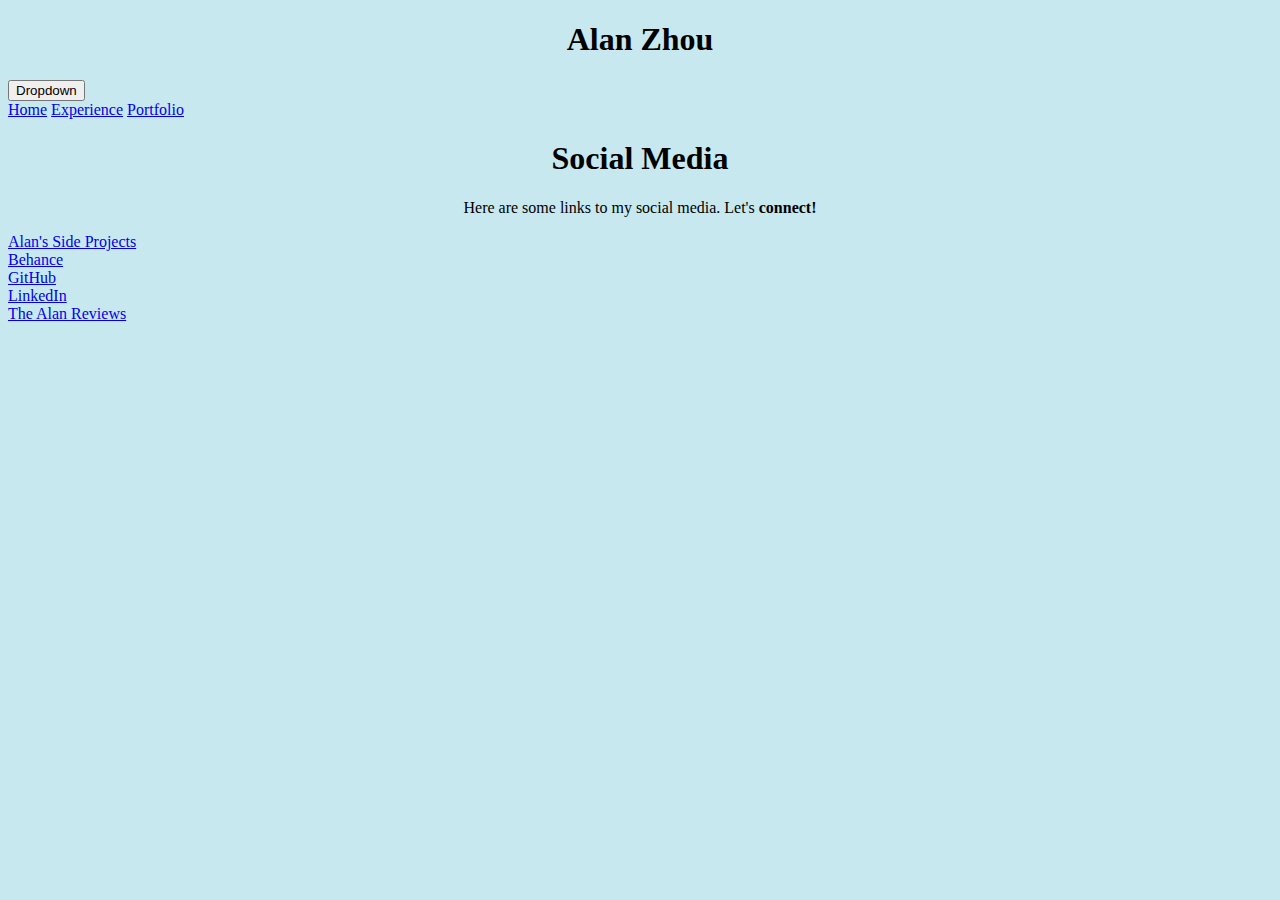
<file: contact.html>
<!DOCTYPE html>
<html lang="en">
<style>
    body {
    background-color: rgb(200, 232, 240)
    }
    br {
    display: block;
    margin: 10px 0;
    }
</style>
<head>
    <meta charset="UTF-8">
    <meta name="viewport" content="width=device-width, initial-scale=1.0">
    <title>Social Media</title>
    <link rel="stylesheet" href="style.css">
    <link rel="stylesheet" href="https://cdnjs.cloudflare.com/ajax/libs/font-awesome/4.7.0/css/font-awesome.min.css">
</head>
<script src="javascript/dropdown.js"></script>
<body>
    <h1>Alan Zhou</h1>
    <div class="dropdown">
        <button onclick="dropdown()" class="dropbtn">Dropdown</button>
        <div id="myDropdown" class="dropdown-content">
            <a href="index.html#home">Home</a>
            <a href="experience.html">Experience</a>
            <a href="portfolio.html">Portfolio</a>
        </div>
    </div>
    <h1 style="text-align: center;">Social Media</h1>
    <p style="text-align: center;">Here are some links to my social media. Let's <b>connect!</b></p>
    <a href="https://www.youtube.com/channel/UCRvZ-7-rjfziq7DV9wCJstQ" class="button">Alan's Side Projects</a><br>
    <a href="https://www.behance.net/alandzhou" class="button">Behance</a><br>
    <a href="https://github.com/alanreviews" class="button">GitHub</a><br>
    <a href="https://www.linkedin.com/in/alan-d-zhou/" class="button">LinkedIn</a><br>
    <a href="https://www.youtube.com/c/TheAlanReviews" class="button">The Alan Reviews</a><br>
</body>
</html>
</file>
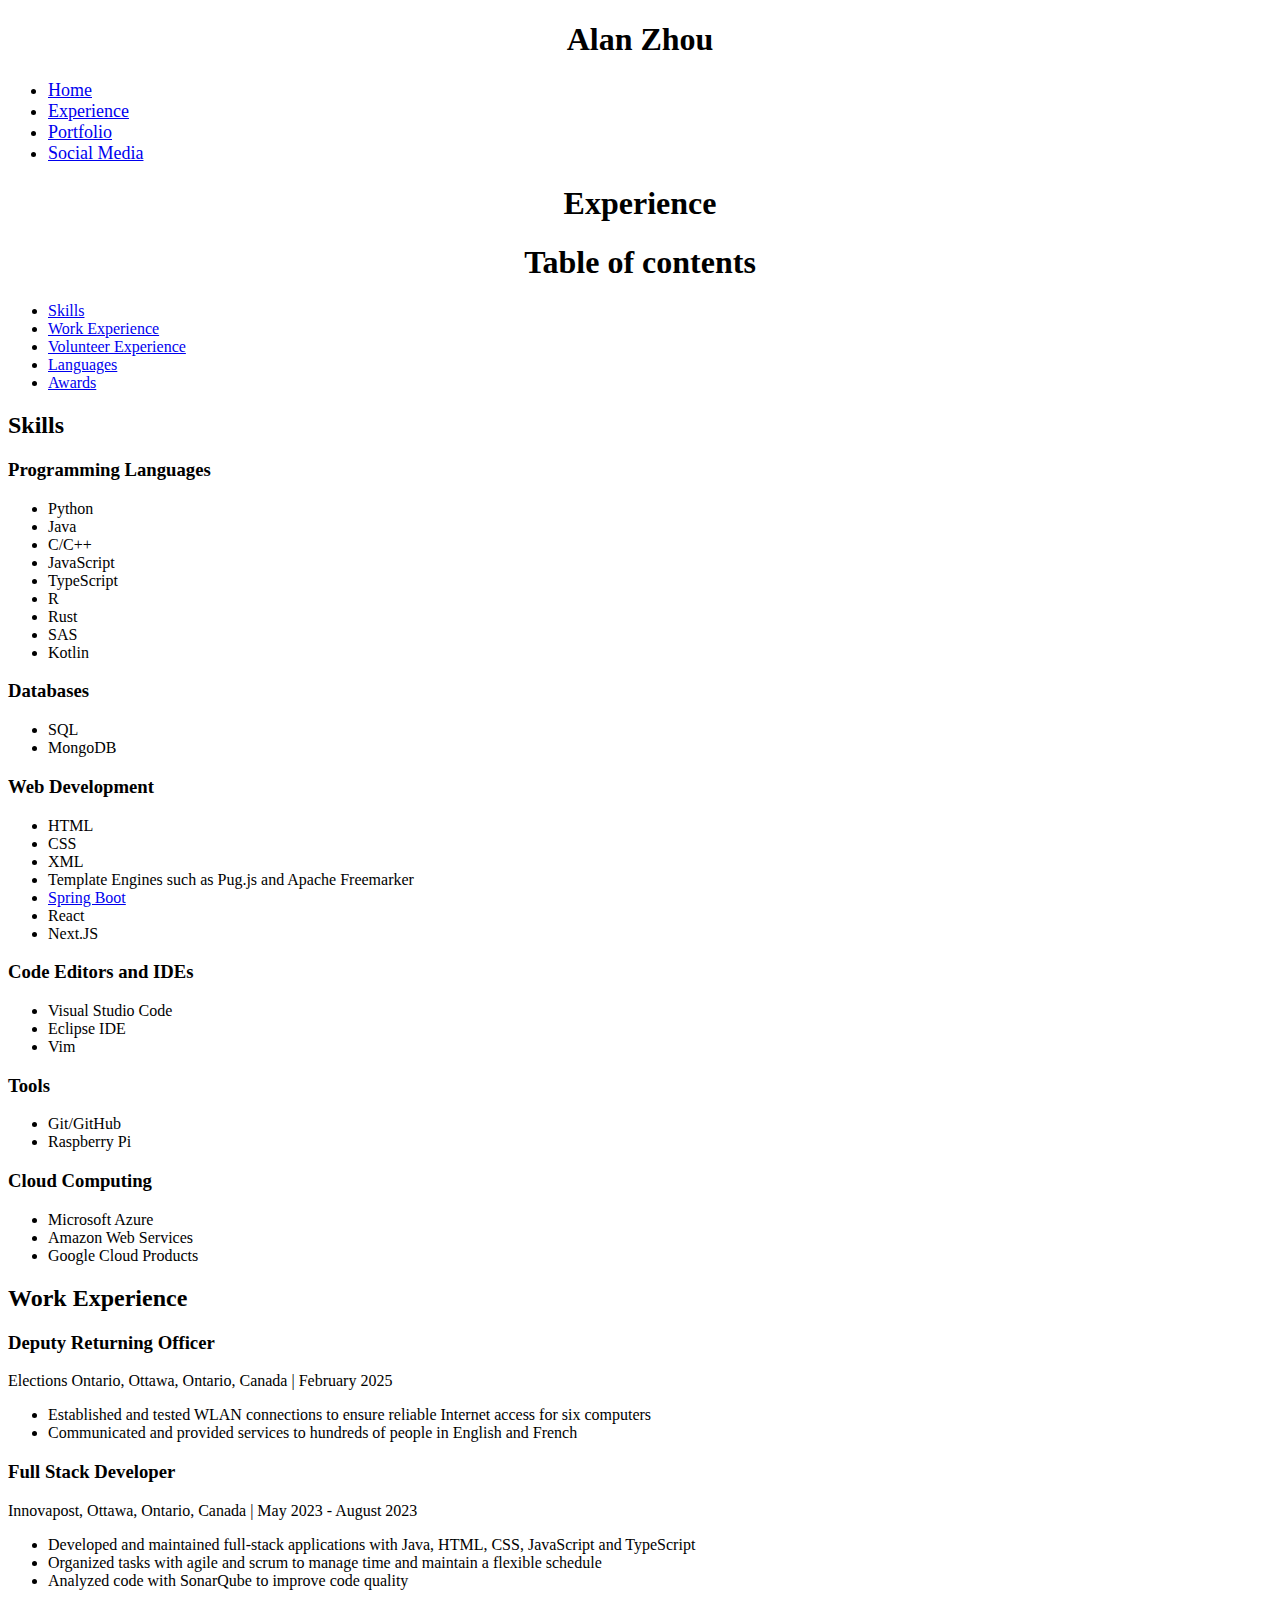
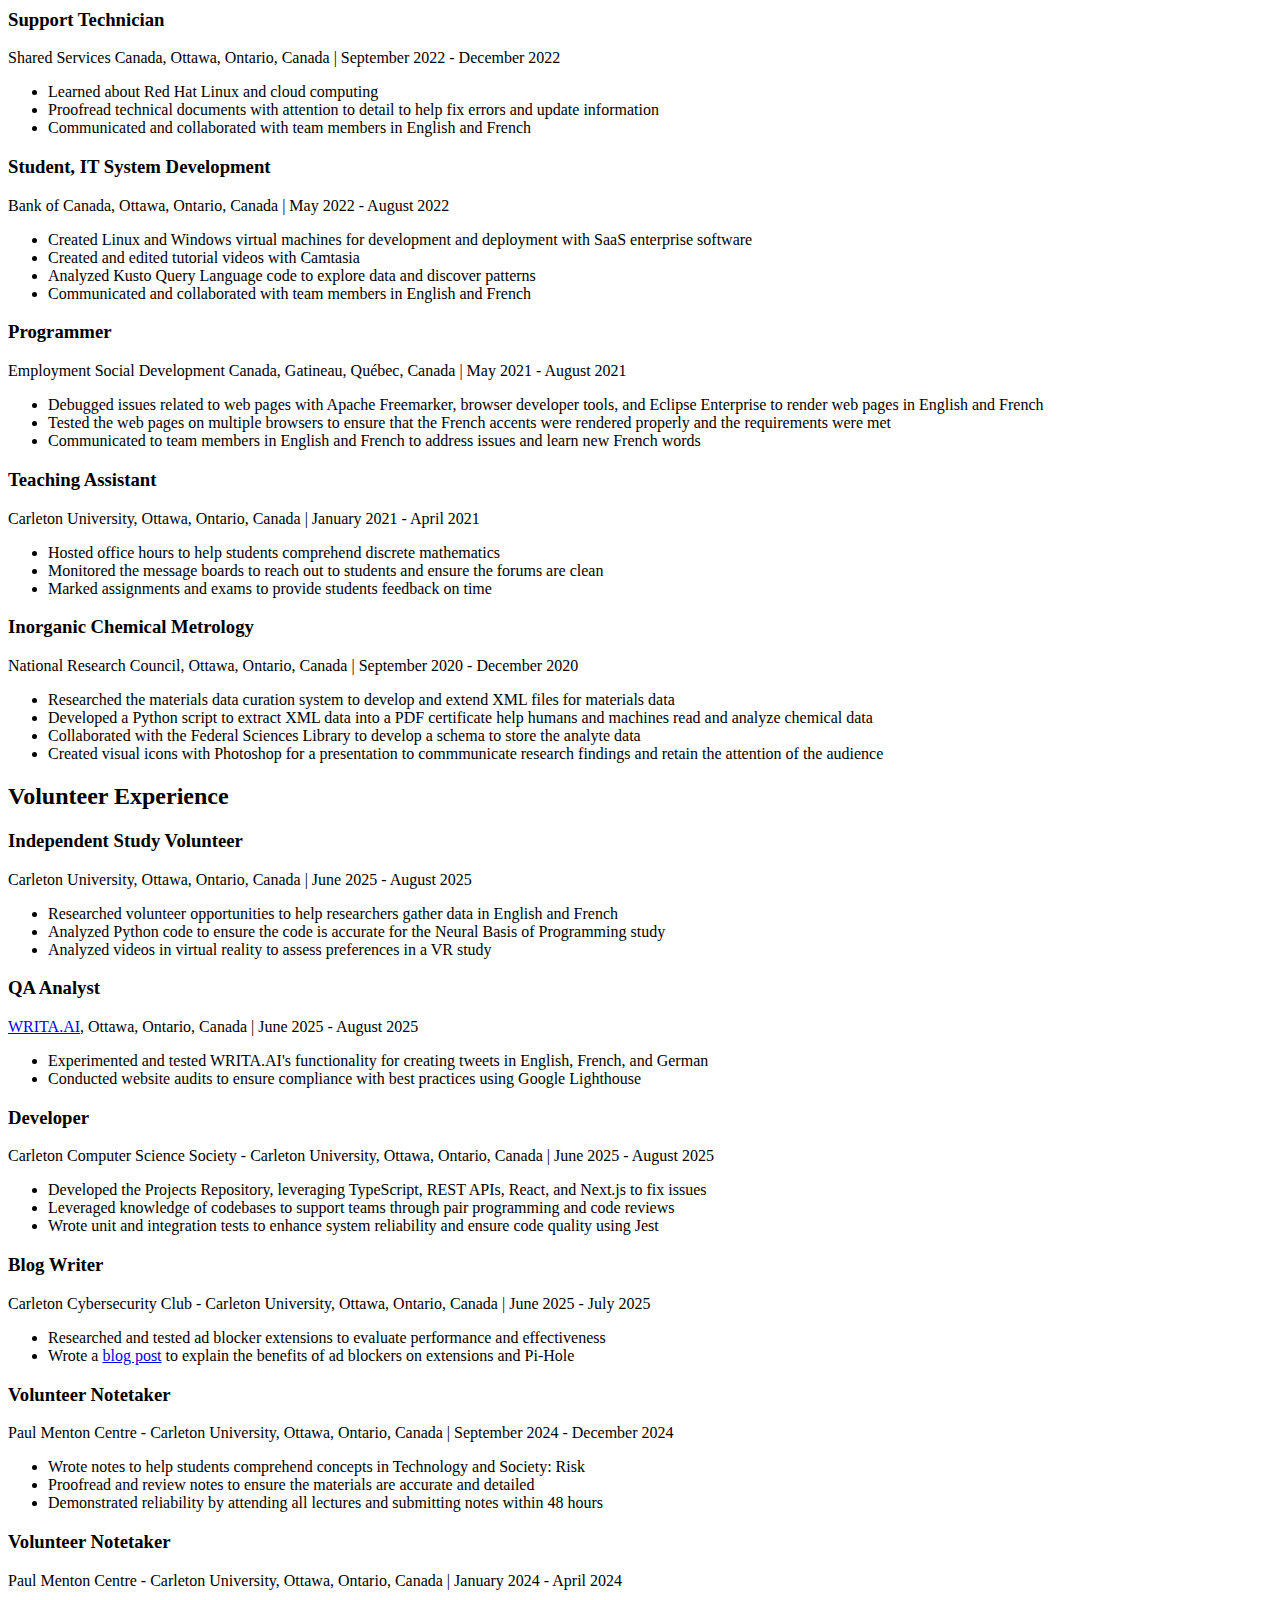
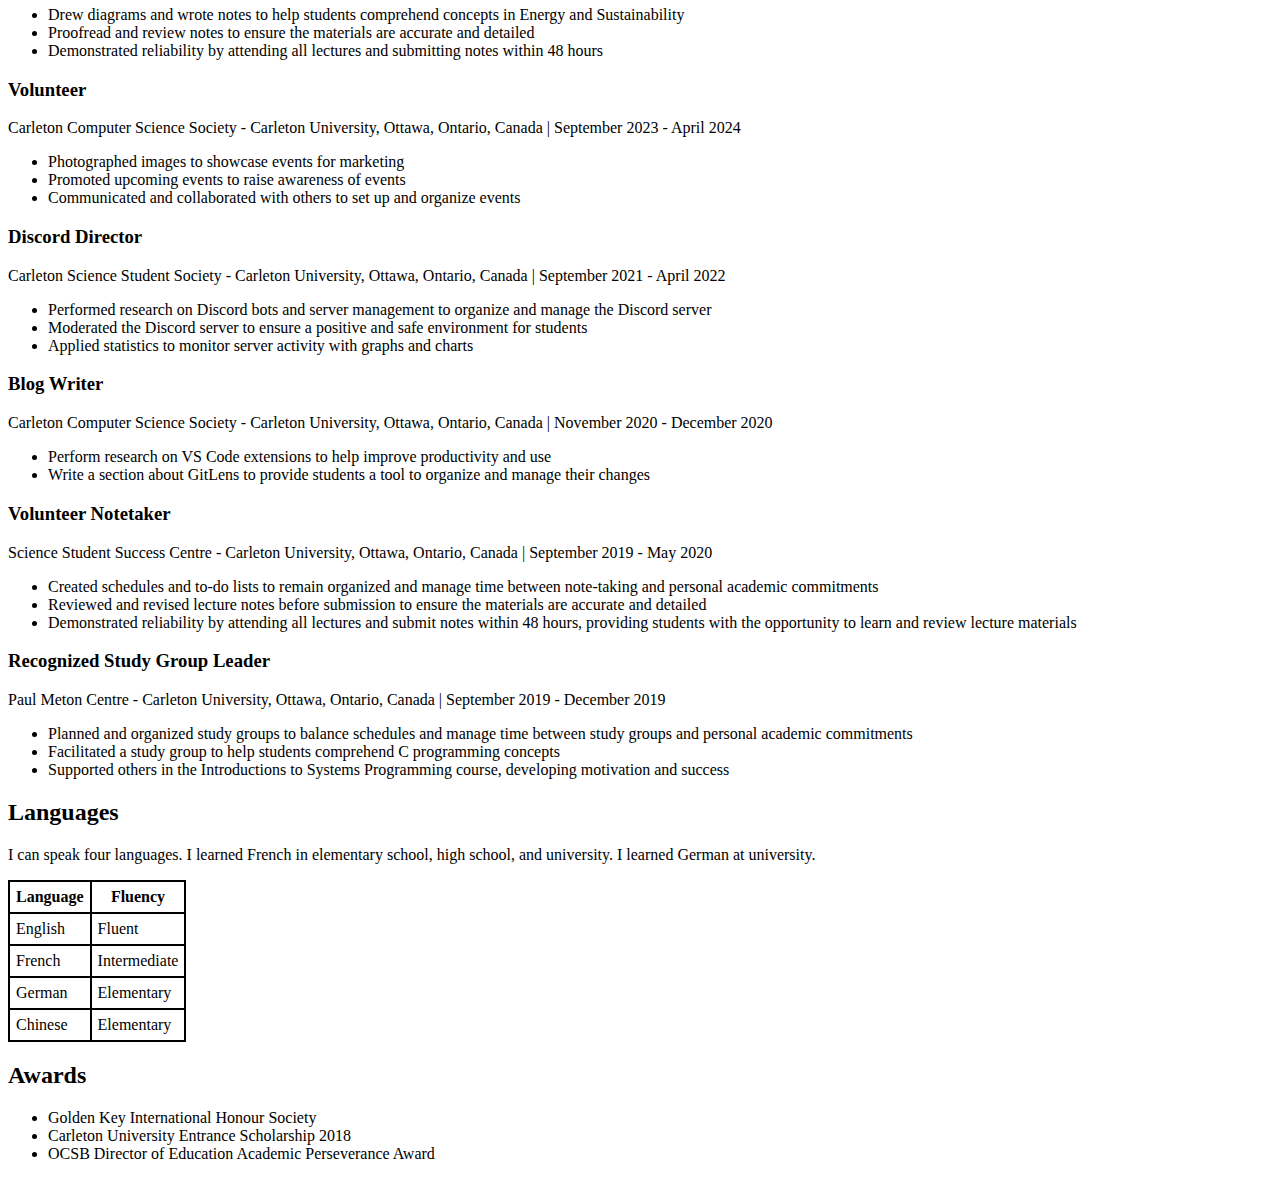
<file: experience.html>
<!DOCTYPE html>
<html lang="en">
<style>
    body {
        background-color: rgb(255, 255, 255)
    }
</style>
<meta charset="UTF-8">
<meta name="viewport" content="width=device-width, initial-scale=1.0">
<title>Alan Zhou</title>
<link rel="stylesheet" href="style.css">
<script src="javascript/dropdown.js"></script>
<header>
    <h1>Alan Zhou</h1>
    <nav>
        <ul>
        <li><a href="index.html">Home</a></li>
        <li><a href="experience.html">Experience</a></li>
        <li><a href="portfolio.html">Portfolio</a></li>
        <li><a href="contact.html">Social Media</a></li>
        <ul>
    </nav>
</header>
<body>
    <h1>Experience</h1>
    <h1>Table of contents</h1>
    <ul>
        <li><a href="#skills">Skills</a></li>
        <li><a href="#work">Work Experience</a></li>
        <li><a href="#volunteer">Volunteer Experience</a></li>
        <li><a href="#languages">Languages</a></li>
        <li><a href="#awards">Awards</a></li>
    </ul>
    <div id="skills">
        <h2>Skills</h2>
        <h3>Programming Languages</h3>
        <ul>
            <li>Python</li>
            <li>Java</li>
            <li>C/C++</li>
            <li>JavaScript</li>
            <li>TypeScript</li>
            <li>R</li>
            <li>Rust</li>
            <li>SAS</li>
            <li>Kotlin</li>
        </ul>
        <h3>Databases</h3>
        <ul>
            <li>SQL</li>
            <li>MongoDB</li>
        </ul>
        <h3>Web Development</h3>
        <ul>
            <li>HTML</li>
            <li>CSS</li>
            <li>XML</li>
            <li>Template Engines such as Pug.js and Apache Freemarker</li>
            <li><a href="https://spring.io/projects/spring-boot">Spring Boot</a></li>
            <li>React</li>
            <li>Next.JS</li>
        </ul>
        <h3>Code Editors and IDEs</h3>
        <ul>
            <li>Visual Studio Code</li>
            <li>Eclipse IDE</li>
            <li>Vim</li>
        </ul>
        <h3>Tools</h3>
        <ul>
            <li>Git/GitHub</li>
            <li>Raspberry Pi</li>
        </ul>
        <h3>Cloud Computing</h3>
        <ul>
            <li>Microsoft Azure</li>
            <li>Amazon Web Services</li>
            <li>Google Cloud Products</li>
        </ul>
    </div>
    <div id="work">
        <h2>Work Experience</h2>
        <h3>Deputy Returning Officer</h3>
        <p>Elections Ontario, Ottawa, Ontario, Canada | February 2025</p>
        <ul>
            <li>Established and tested WLAN connections to ensure reliable Internet access for six computers</li>
            <li>Communicated and provided services to hundreds of people in English and French</li>
        </ul>
        <h3>Full Stack Developer</h3>
        <p>Innovapost, Ottawa, Ontario, Canada | May 2023 - August 2023</p>
        <ul>
            <li>Developed and maintained full-stack applications with Java, HTML, CSS, JavaScript and TypeScript</li>
            <li>Organized tasks with agile and scrum to manage time and maintain a flexible schedule</li>
            <li>Analyzed code with SonarQube to improve code quality</li>
        </ul>
        <h3>Support Technician</h3>
        <p>Shared Services Canada, Ottawa, Ontario, Canada | September 2022 - December 2022</p>
        <ul>
            <li>Learned about Red Hat Linux and cloud computing</li>
            <li>Proofread technical documents with attention to detail to help fix errors and update information</li>
            <li>Communicated and collaborated with team members in English and French</li>
        </ul>
        <h3>Student, IT System Development</h3>
        <p>Bank of Canada, Ottawa, Ontario, Canada | May 2022 - August 2022</p>
        <ul>
            <li>Created Linux and Windows virtual machines for development and deployment with SaaS enterprise software</li>
            <li>Created and edited tutorial videos with Camtasia</li>
            <li>Analyzed Kusto Query Language code to explore data and discover patterns</li>
            <li>Communicated and collaborated with team members in English and French</li>
        </ul>
        <h3>Programmer</h3>
        <p>Employment Social Development Canada, Gatineau, Québec, Canada | May 2021 - August 2021</p>
        <ul>
            <li>Debugged issues related to web pages with Apache Freemarker, browser developer tools, and Eclipse Enterprise to render web pages in English and French</li>
            <li>Tested the web pages on multiple browsers to ensure that the French accents were rendered properly and the requirements were met</li>
            <li>Communicated to team members in English and French to address issues and learn new French words</li>
        </ul>
        <h3>Teaching Assistant</h3>
        <p>Carleton University, Ottawa, Ontario, Canada | January 2021 - April 2021</p>
        <ul>
            <li>Hosted office hours to help students comprehend discrete mathematics</li>
            <li>Monitored the message boards to reach out to students and ensure the forums are clean</li>
            <li>Marked assignments and exams to provide students feedback on time</li>
        </ul>
        <h3>Inorganic Chemical Metrology</h3>
        <p>National Research Council, Ottawa, Ontario, Canada | September 2020 - December 2020</p>
        <ul>
            <li>Researched the materials data curation system to develop and extend XML files for materials data</li>
            <li>Developed a Python script to extract XML data into a PDF certificate help humans and machines read and analyze chemical data</li>
            <li>Collaborated with the Federal Sciences Library to develop a schema to store the analyte data</li>
            <li>Created visual icons with Photoshop for a presentation to commmunicate research findings and retain the attention of the audience</li>
        </ul>
    </div> 
    <div id="volunteer">
        <h2>Volunteer Experience</h2>
        <h3>Independent Study Volunteer</h3>
        <p>Carleton University, Ottawa, Ontario, Canada | June 2025 - August 2025</p>
        <ul>
            <li>Researched volunteer opportunities to help researchers gather data in English and French</li>
            <li>Analyzed Python code to ensure the code is accurate for the Neural Basis of Programming study</li>
            <li>Analyzed videos in virtual reality to assess preferences in a VR study</li>
        </ul>
        <h3>QA Analyst</h3>
        <p><a href="https://www.writa.ai/">WRITA.AI</a>, Ottawa, Ontario, Canada | June 2025 - August 2025</p>
        <ul>
            <li>Experimented and tested WRITA.AI's functionality for creating tweets in English, French, and German</li>
            <li>Conducted website audits to ensure compliance with best practices using Google Lighthouse</li>
        </ul>
        <h3>Developer</h3>
        <p>Carleton Computer Science Society - Carleton University, Ottawa, Ontario, Canada | June 2025 - August 2025</p>
        <ul>
            <li>Developed the Projects Repository, leveraging TypeScript, REST APIs, React, and Next.js to fix issues</li>
            <li>Leveraged knowledge of codebases to support teams through pair programming and code reviews</li>
            <li>Wrote unit and integration tests to enhance system reliability and ensure code quality using Jest</li>
        </ul>
        <h3>Blog Writer</h3>
        <p>Carleton Cybersecurity Club - Carleton University, Ottawa, Ontario, Canada | June 2025 - July 2025</p>
        <ul>
            <li>Researched and tested ad blocker extensions to evaluate performance and effectiveness</li>
            <li>Wrote a <a href="https://substack.com/home/post/p-185006589">blog post</a> to explain the benefits of ad blockers on extensions and Pi-Hole</li>
        </ul>
        <h3>Volunteer Notetaker</h3>
        <p>Paul Menton Centre - Carleton University, Ottawa, Ontario, Canada | September 2024 - December 2024</p>
        <ul>
            <li>Wrote notes to help students comprehend concepts in Technology and Society: Risk</li>
            <li>Proofread and review notes to ensure the materials are accurate and detailed</li>
            <li>Demonstrated reliability by attending all lectures and submitting notes within 48 hours</li>
        </ul>
        <h3>Volunteer Notetaker</h3>
        <p>Paul Menton Centre - Carleton University, Ottawa, Ontario, Canada | January 2024 - April 2024</p>
        <ul>
            <li>Drew diagrams and wrote notes to help students comprehend concepts in Energy and Sustainability</li>
            <li>Proofread and review notes to ensure the materials are accurate and detailed</li>
            <li>Demonstrated reliability by attending all lectures and submitting notes within 48 hours</li>
        </ul>
        <h3>Volunteer</h3>
        <p>Carleton Computer Science Society - Carleton University, Ottawa, Ontario, Canada | September 2023 - April 2024</p>
        <ul>
            <li>Photographed images to showcase events for marketing</li>
            <li>Promoted upcoming events to raise awareness of events</li>
            <li>Communicated and collaborated with others to set up and organize events</li>
        </ul>
        <h3>Discord Director</h3>
        <p>Carleton Science Student Society - Carleton University, Ottawa, Ontario, Canada | September 2021 - April 2022</p>
        <ul>
            <li>Performed research on Discord bots and server management to organize and manage the Discord server</li>
            <li>Moderated the Discord server to ensure a positive and safe environment for students</li>
            <li>Applied statistics to monitor server activity with graphs and charts</li>
        </ul>
        <h3>Blog Writer</h3>
        <p>Carleton Computer Science Society - Carleton University, Ottawa, Ontario, Canada | November 2020 - December 2020</p>
        <ul>
            <li>Perform research on VS Code extensions to help improve productivity and use</li>
            <li>Write a section about GitLens to provide students a tool to organize and manage their changes</li>
        </ul>
        <h3>Volunteer Notetaker</h3>
        <p>Science Student Success Centre - Carleton University, Ottawa, Ontario, Canada | September 2019 - May 2020</p>
        <ul>
            <li>Created schedules and to-do lists to remain organized and manage time between note-taking and personal academic commitments</li>
            <li>Reviewed and revised lecture notes before submission to ensure the materials are accurate and detailed</li>
            <li>Demonstrated reliability by attending all lectures and submit notes within 48 hours, providing students with the opportunity to learn and review lecture materials</li>
        </ul>
        <h3>Recognized Study Group Leader</h3>
        <p>Paul Meton Centre - Carleton University, Ottawa, Ontario, Canada | September 2019 - December 2019</p>
        <ul>
            <li>Planned and organized study groups to balance schedules and manage time between study groups and personal academic commitments</li>
            <li>Facilitated a study group to help students comprehend C programming concepts</li>
            <li>Supported others in the Introductions to Systems Programming course, developing motivation and success</li>
        </ul>
    </div>
    <div id="languages">
    <h2>Languages</h2>
    <p>I can speak four languages. I learned French in elementary school, high school, and university. I learned German at university.</p>
    <table>
        <tr>
            <th>Language</th>
            <th>Fluency</th>
        </tr>
        <tr>
            <td>English</td>
            <td>Fluent</td>
        </tr>
        <tr>
            <td>French</td>
            <td>Intermediate</td>
        </tr>
        <tr>
            <td>German</td>
            <td>Elementary</td>
        </tr>
        <tr>
            <td>Chinese</td>
            <td>Elementary</td>
        </tr>
    </table>
    </div>
    <div id="awards">
    <h2>Awards</h2>
    <ul>
        <li>Golden Key International Honour Society</li>
        <li>Carleton University Entrance Scholarship 2018</li>
        <li>OCSB Director of Education Academic Perseverance Award</li>
    </ul>
    </div>
</body>
</html>
</file>
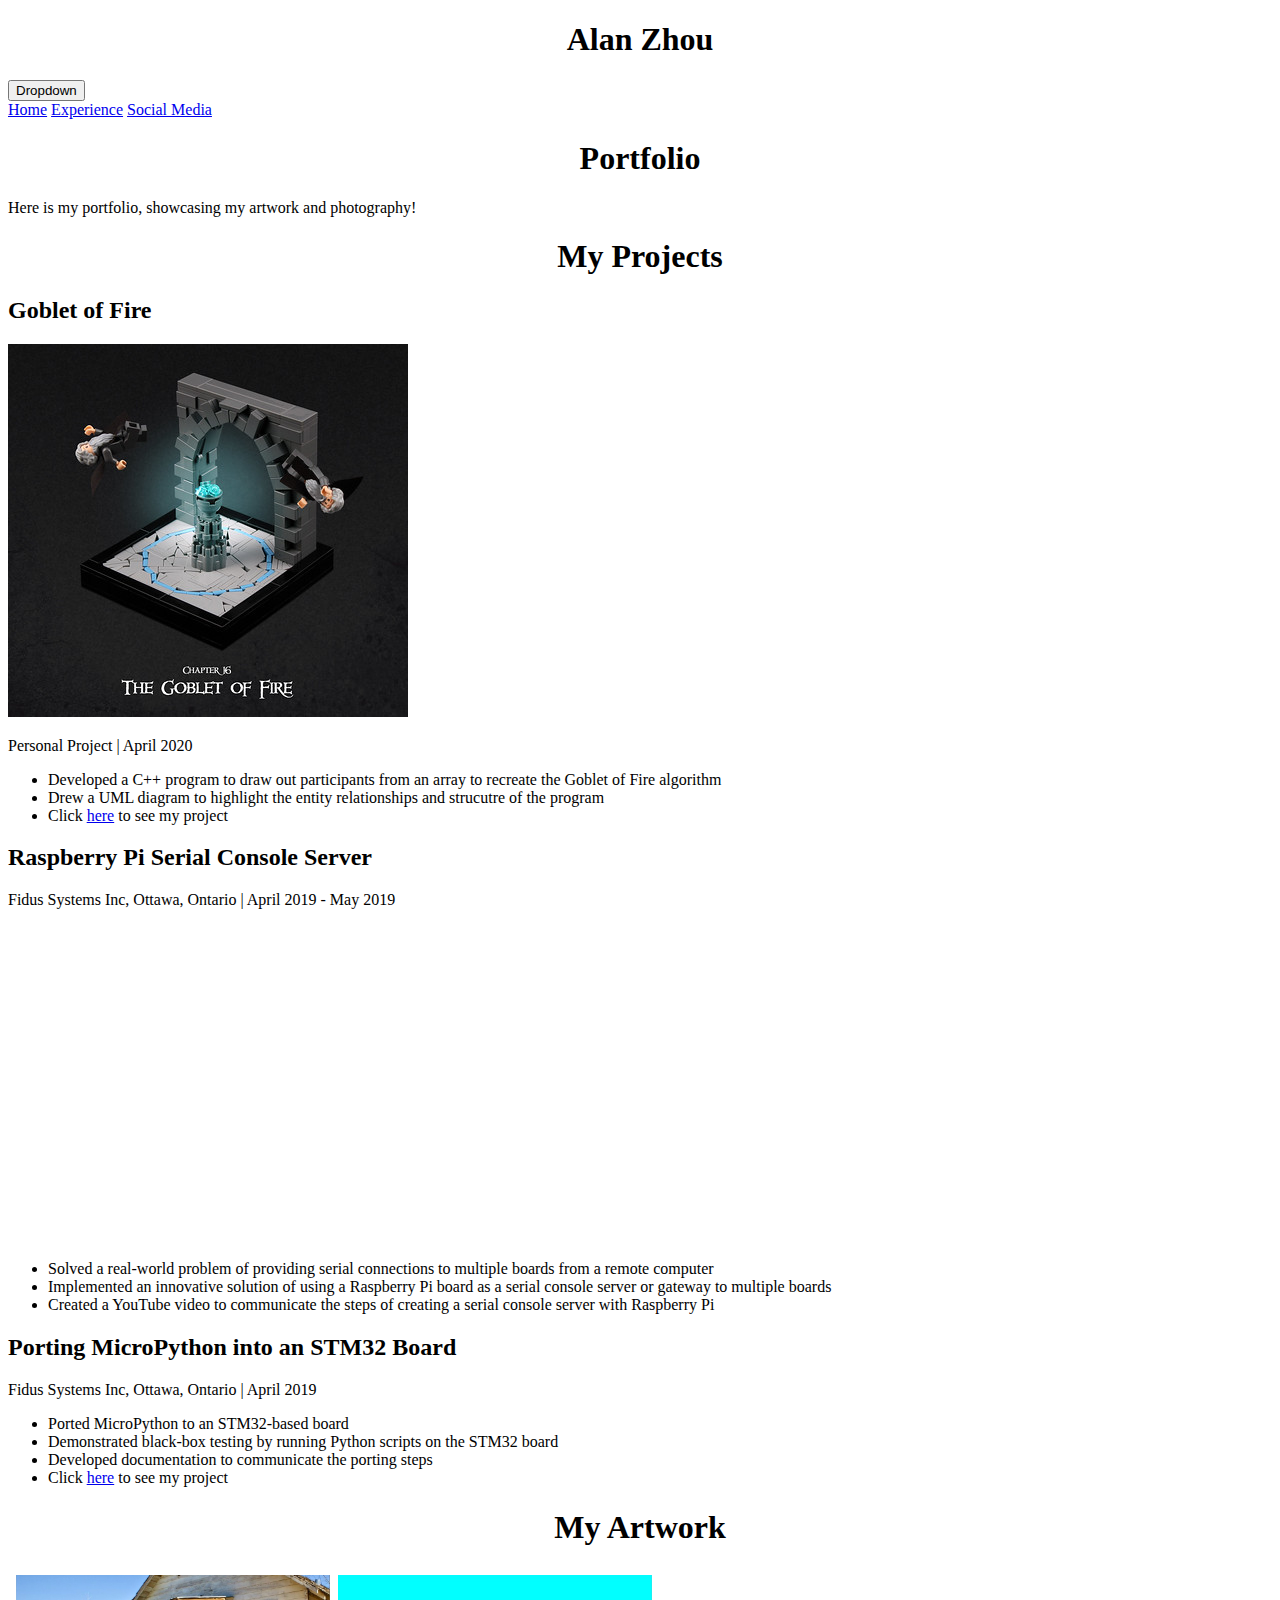
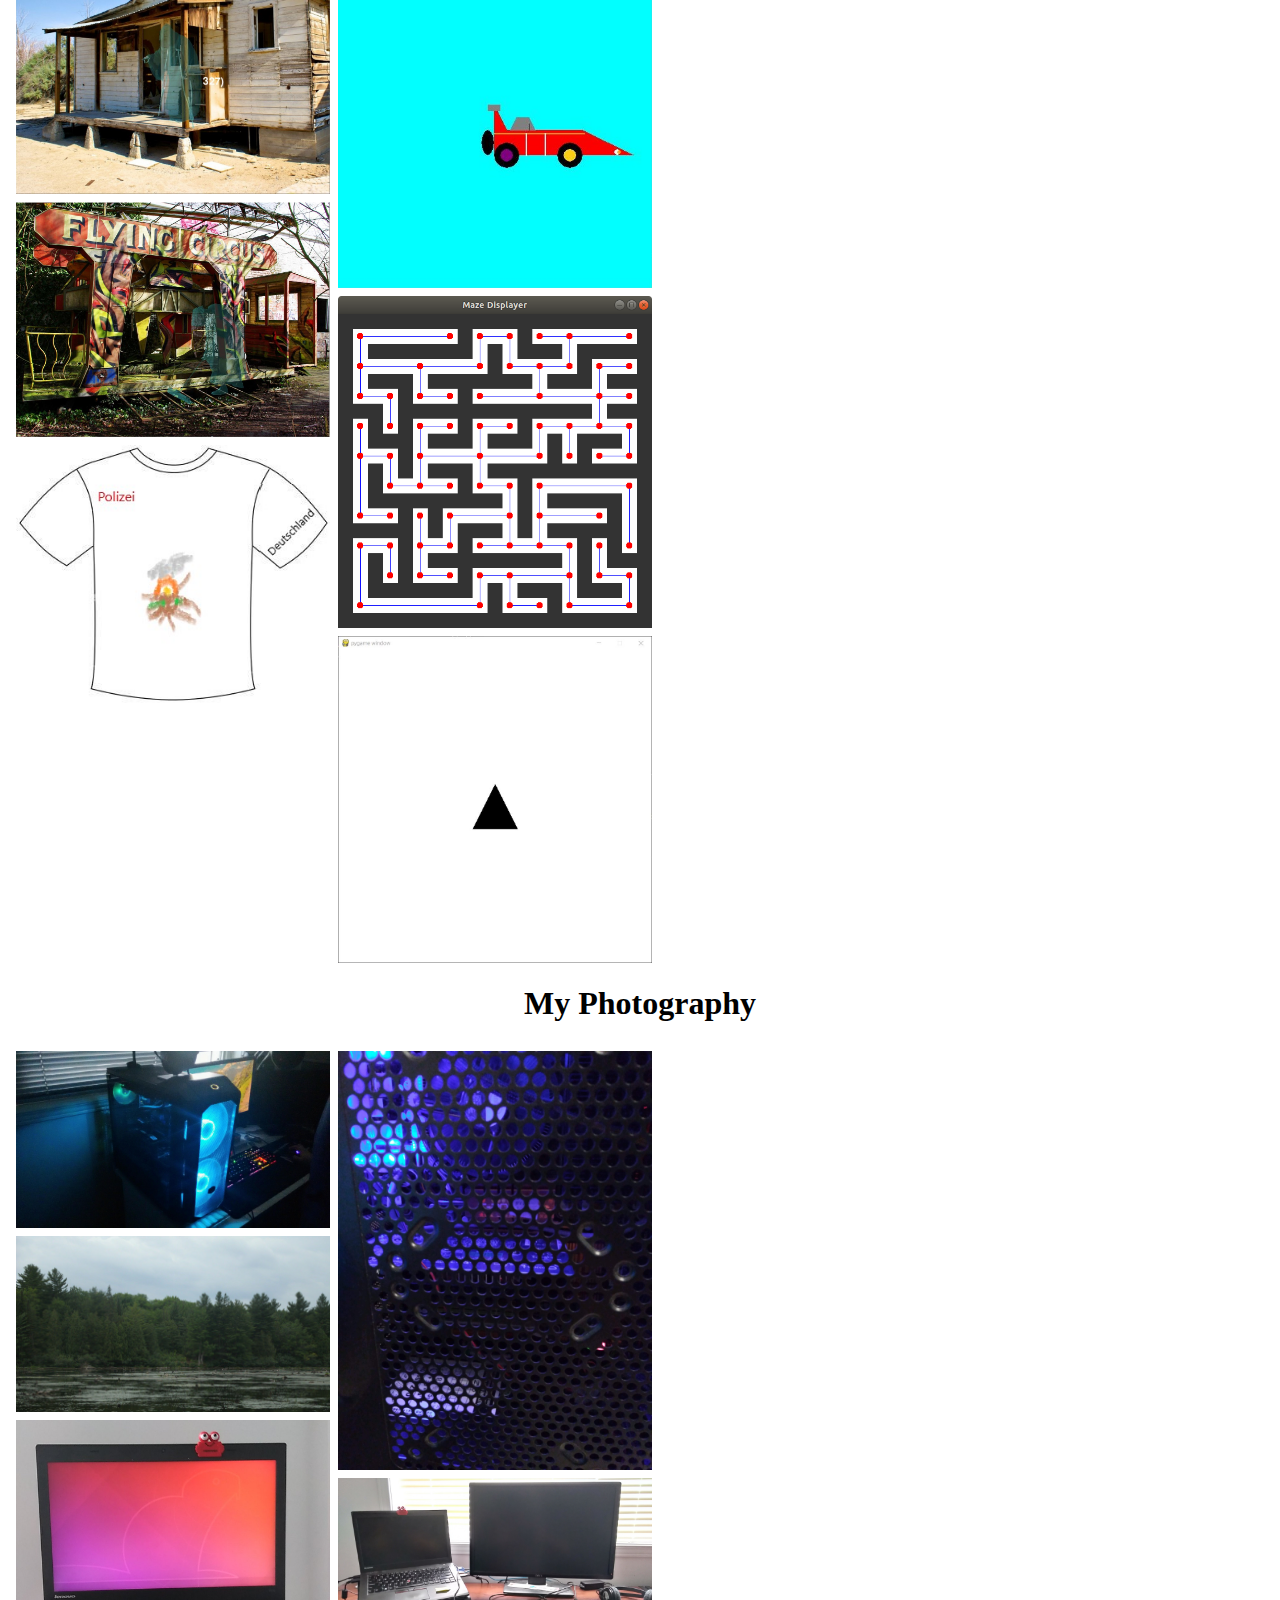
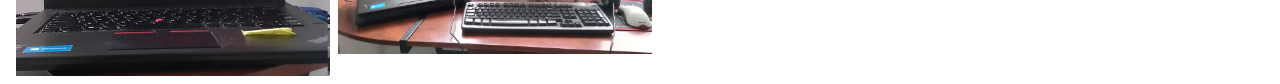
<file: portfolio.html>
<!DOCTYPE html>
<html lang="en">
<style>
  .row {
    display: flex;
    flex-wrap: wrap;
    padding: 0 4px;
  }

  /* Create four equal columns that sits next to each other */
  .column {
    flex: 25%;
    max-width: 25%;
    padding: 0 4px;
  }

  .column img {
    margin-top: 8px;
    vertical-align: middle;
    width: 100%;
  }

  /* Responsive layout - makes a two column-layout instead of four columns */
  @media screen and (max-width: 800px) {
    .column {
      flex: 50%;
      max-width: 50%;
    }
  }

  /* Responsive layout - makes the two columns stack on top of each other instead of next to each other */
  @media screen and (max-width: 600px) {
    .column {
      flex: 100%;
      max-width: 100%;
    }
  }
</style>
<script src="javascript/dropdown.js"></script>
<head>
  <meta charset="UTF-8">
  <meta name="viewport" content="width=device-width, initial-scale=1.0">
  <title>Portfolio</title>
  <link rel="stylesheet" href="style.css">
</head>

<body>
  <h1>Alan Zhou</h1>
  <div class="dropdown">
    <button onclick="dropdown()" class="dropbtn">Dropdown</button>
    <div id="myDropdown" class="dropdown-content">
        <a href="index.html#home">Home</a>
        <a href="experience.html">Experience</a>
        <a href="contact.html">Social Media</a>
    </div>
  </div>
  <h1>Portfolio</h1>
  <p>Here is my portfolio, showcasing my artwork and photography!</p>
  <h1>My Projects</h1>
  <h2>Goblet of Fire</h2>
  <img src="images/GobletofFire.jpg" alt="An image of the Goblet of Fire. Image credit: Thorsten Bonsch">
  <p>Personal Project | April 2020</p>
  <ul>
    <li>Developed a C++ program to draw out participants from an array to recreate the Goblet of Fire algorithm</li>
    <li>Drew a UML diagram to highlight the entity relationships and strucutre of the program</li>
    <li>Click <a href="https://github.com/AlanReviews/Goblet-of-fire">here</a> to see my project</li>
  </ul>
  <h2>Raspberry Pi Serial Console Server</h2>
  <p>Fidus Systems Inc, Ottawa, Ontario | April 2019 - May 2019</p>
  <iframe title="How to Build a Raspberry Pi Serial Console Server" width="560" height="315" src="https://www.youtube.com/embed/jU-xL-v-X28" frameborder="0" 
  allow="accelerometer; autoplay; clipboard-write; encrypted-media; gyroscope; picture-in-picture" allowfullscreen></iframe>
  <ul>
    <li>Solved a real-world problem of providing serial connections to multiple boards from a remote computer</li>
    <li>Implemented an innovative solution of using a Raspberry Pi board as a serial console server or gateway to multiple boards</li>
    <li>Created a YouTube video to communicate the steps of creating a serial console server with Raspberry Pi</li>
  </ul>
  <h2>Porting MicroPython into an STM32 Board</h2>
  <p>Fidus Systems Inc, Ottawa, Ontario | April 2019</p>
  <ul>
    <li>Ported MicroPython to an STM32-based board</li>
    <li>Demonstrated black-box testing by running Python scripts on the STM32 board</li>
    <li>Developed documentation to communicate the porting steps</li>
    <li>Click <a href="https://github.com/AlanReviews/Building-And-Flashing-MicroPython-into-a-STM32-Board">here</a> to see my project</li>
  </ul>
  
  <h1>My Artwork</h1>
  <div class="row">
    <div class="column">
      <img src="https://alanreviews.github.io/images/GhostHouse.jpg" alt="I photoshopped a ghost image onto a house">
      <img src="images/FlyingCircus.jpg" alt="I photoshopped a ghost image onto a circus">
      <img src="images/GERM1020 T-shirt.jpg" alt="I drew drawings on a German T-shirt with friends">
    </div>
    <div class="column">
      <img src="images/PygameCar.jpg" alt="I created a Pygame car with shapes">
      <img src="images/Maze1.png" alt="A linked-list maze that I created with C">
      <img src="images/My Python Triangle.JPG" alt="I created this Python triangle with Pygame">
    </div>
  </div>
  <h1>My Photography</h1>
  <div class="row">
    <div class="column">
      <img class="img-responsive" src="images/Alex Gaming PC.jpg" alt="A Gaming PC with RGB lighting">
      <img class="img-responsive" src="images/Lake.jpg" alt="A lake">
      <img class="img-responsive" src="images/Ubuntu18.04 on Lenovo.jpg" alt="I installed Ubuntu 18.04 on my laptop">
    </div>
    <div class="column">
      <img class="img-responsive" src="images/MyGamingPC.jpg" alt="My Gaming PC">
      <img class="img-responsive" src="images/Lenovo_T450_Setup.jpg" alt="My work setup with a Lenovo T450 laptop and Dell 24 inch monitor">
    </div>
  </div>
</body>
</html>
</file>
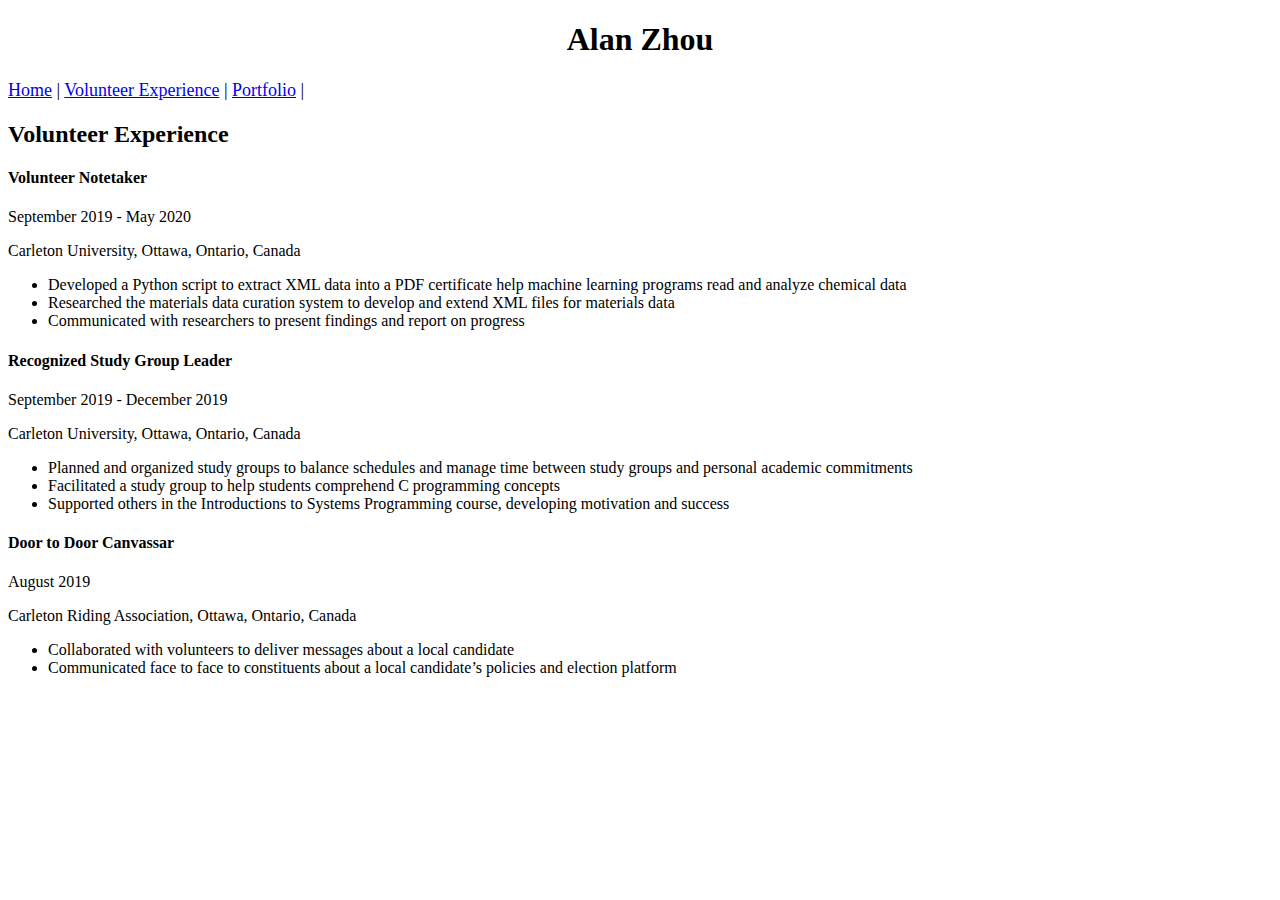
<file: volunteer experience.html>
<!DOCTYPE html>
<html lang="en">
<head>
    <meta charset="UTF-8">
    <meta name="viewport" content="width=device-width, initial-scale=1.0">
    <title>Alan Zhou</title>
    <link rel="stylesheet" href="style.css">
</head>

<body>
    <h1>Alan Zhou</h1>
    <nav>
        <a href="index.html#home">Home</a> |
        <a href="volunteer experience.html#volunteer">Volunteer Experience</a> |
        <a href="portfolio.html">Portfolio</a> |
    </nav> 
    <div id="volunteer">
        <h2>Volunteer Experience</h2>
        <h4>Volunteer Notetaker</h4>
        <p>September 2019 - May 2020</p>
        <p>Carleton University, Ottawa, Ontario, Canada</p>
        <ul>
            <li>Developed a Python script to extract XML data into a PDF certificate help machine learning programs read and analyze chemical data</li>
            <li>Researched the materials data curation system to develop and extend XML files for materials data</li>
            <li>Communicated with researchers to present findings and report on progress</li>
        </ul>
        <h4>Recognized Study Group Leader</h4>
        <p>September 2019 - December 2019</p>
        <p>Carleton University, Ottawa, Ontario, Canada</p>
        <ul>
            <li>Planned and organized study groups to balance schedules and manage time between study groups and personal academic commitments</li>
            <li>Facilitated a study group to help students comprehend C programming concepts</li>
            <li>Supported others in the Introductions to Systems Programming course, developing motivation and success</li>
        </ul>
        <h4>Door to Door Canvassar</h4>
        <p>August 2019</p>
        <p>Carleton Riding Association, Ottawa, Ontario, Canada</p>
        <ul>
            <li>Collaborated with volunteers to deliver messages about a local candidate</li>
            <li>Communicated face to face to constituents about a local candidate’s policies and election platform</li>
        </ul>
    </div>
</body>
</html>
</file>
<file: style.css>
h1 {
    text-align: center
}

.center {
    display: block;
    margin-left: auto;
    margin-right: auto;
    width: 20%;
}

nav {
    display: block;
    font-size: 18px;
}

.fa {
    padding: 20px;
    font-size: 30px;
    width: 50px;
    text-align: center;
    text-decoration: none;
}

.fa:hover {
    opacity: 0.7;
}

.fa-behance {
    background: #ffffff;
    color: blue;
}

.fa-github {
    background: #ffffff;
    color: black;
}

.fa-behance {
    background: #ffffff;
    color: darkblue;
}

table, th, tr, td {
    border: 2px solid black;
    border-collapse: collapse;
}

th, tr, td {
    padding: 6px;
}
</file>
